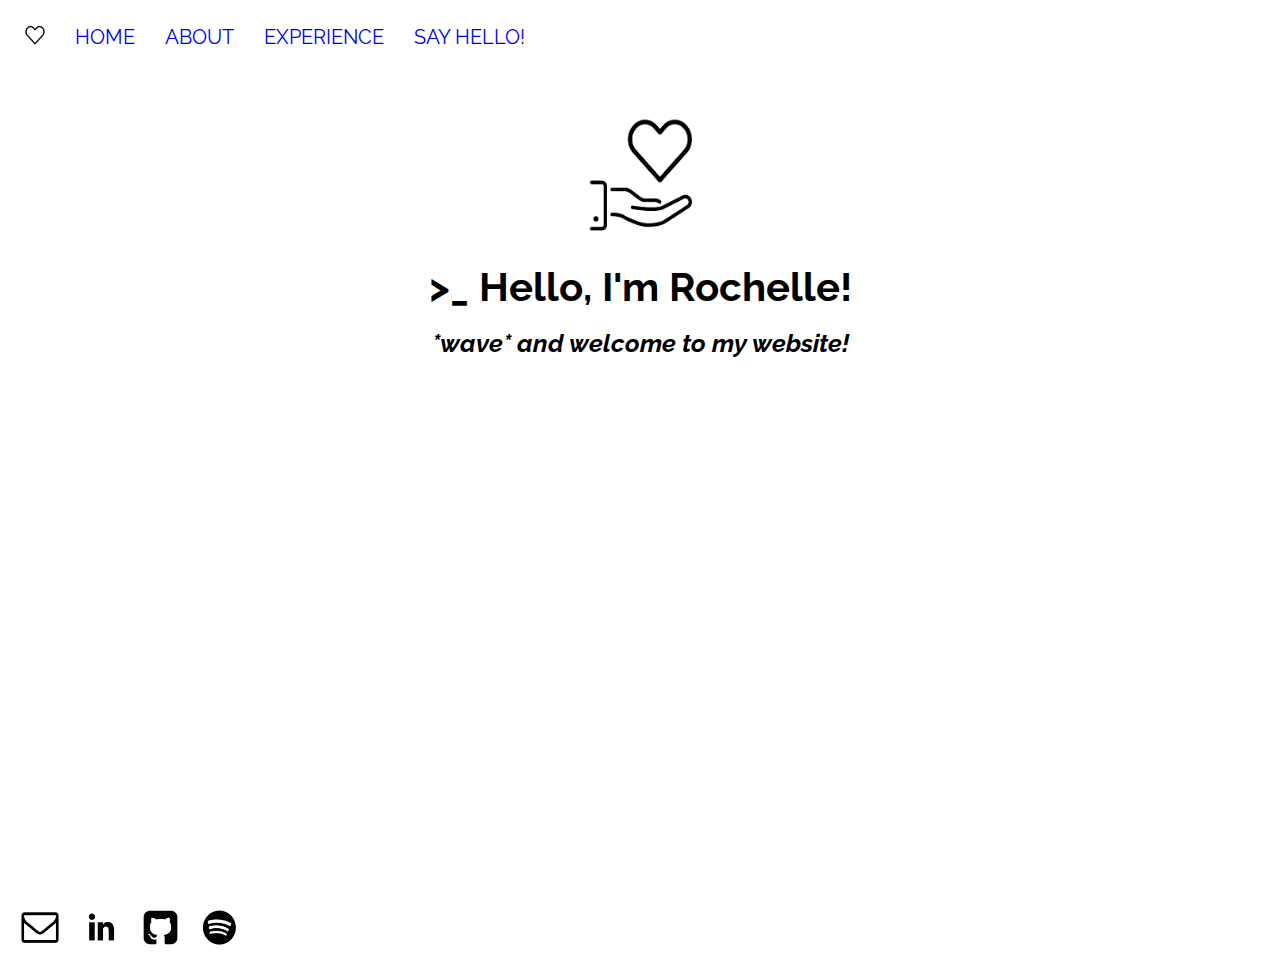
<file: index.html>
<!DOCTYPE html>
<html>
  <head>
    <script src="https://ajax.googleapis.com/ajax/libs/jquery/3.2.1/jquery.min.js"></script>
    <!--<script src="reroute.js"></script>-->
    <link href="https://fonts.googleapis.com/css?family=Raleway" rel="stylesheet">
    <link href="https://fonts.googleapis.com/css?family=Open+Sans" rel="stylesheet">
    <link rel="stylesheet" type="text/css" href="style.css">
    
    <title>Rochelle Manongdo</title>
    <link rel="shortcut icon" href="/Images/heart_shape.png" type="image/png">

<!--     <script>
      $(document).ready(function(){
        var height = $(window).height(); 
        $('#contact_buttons > li').css({ padding-top: height });
      });
    </script> -->
  </head>
  
  <body>
    <div id="container">
      <div id="main_heart">
        <img src="/Images/heart_shape.png" style="width:20px;height:20px;"></li>
      </div>
      <div id="navigation">
        <li style="list-style-type: none;"><a href="index.html" style="text-decoration: none;">HOME</a></li>
        <li style="list-style-type: none;"><a href="about.html" style="text-decoration: none;">ABOUT</a></li>
        <li style="list-style-type: none;"><a href="experience.html" style="text-decoration: none;">EXPERIENCE</a></li>
        <li style="list-style-type: none;"><a href="contact.html" style="text-decoration: none;">SAY HELLO!</a></li>
      </div>

      <div id="heart_with_hand_pic">
        <div align="center"><img src="/Images/hand_with_heart.png" style="width:128px;height:128px;"></div>
      </div>
      <div id="title">
        <span> >_ Hello, I'm Rochelle!</span>
      </div>
      <div id="title_sub">
        <span>*wave* and welcome to my website!</span>
      </div>
    </div>  

    <!---<div class="clearfooter"></div>-->

    <div id="footer">
      <div id="contact_buttons">
        <li style="list-style-type: none;"><a href="mailto:rmanongd@ucsd.edu" target="_blank"><img src="/Images/envelope_button.png" style="width:40px;height:35px;"></a></li>
        <li style="list-style-type: none;"><a href="https://www.linkedin.com/in/rmanongdo/" target="_blank"><img src="/Images/linkedin_button.png" style="width:35px;height:35px;"></a></li>
        <li style="list-style-type: none;"><a href="https://github.com/rowshell" target="_blank"><img src="/Images/github_button.png" style="width:35px;height:35px;"></a></li>
        <li style="list-style-type: none;"><a href="https://open.spotify.com/user/1287228723" target="_blank"><img src="/Images/spotify_button.png" style="width:35px;height:35px;"></a></li>
      </div>
    </div>
  </body>
</html>
</file>
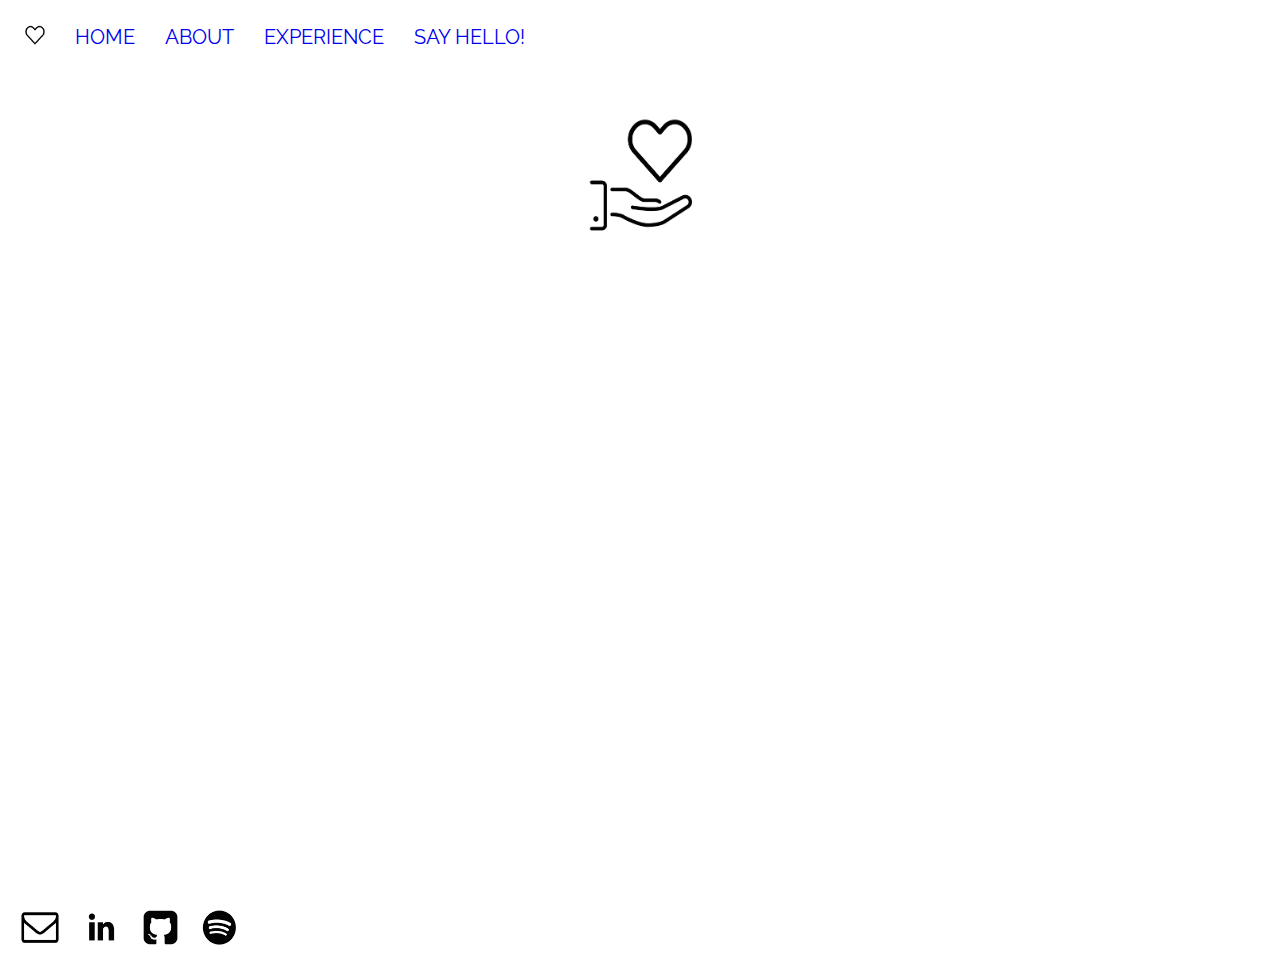
<file: contact.html>
<!DOCTYPE html>
<html>
  <head>
    <script src="https://ajax.googleapis.com/ajax/libs/jquery/3.2.1/jquery.min.js"></script>
    <!--<script src="reroute.js"></script>-->
    <link href="https://fonts.googleapis.com/css?family=Raleway" rel="stylesheet">
    <link href="https://fonts.googleapis.com/css?family=Open+Sans" rel="stylesheet">
    <link rel="stylesheet" type="text/css" href="style.css">
    
    <title>Rochelle Manongdo</title>
    <link rel="shortcut icon" href="/Images/heart_shape.png" type="image/png">

<!--     <script>
      $(document).ready(function(){
        var height = $(window).height(); 
        $('#contact_buttons > li').css({ padding-top: height });
      });
    </script> -->
  </head>
  
  <body>
    <div id="container">
      <div id="main_heart">
        <img src="/Images/heart_shape.png" style="width:20px;height:20px;"></li>
      </div>
      <div id="navigation">
        <li style="list-style-type: none;"><a href="index.html" style="text-decoration: none;">HOME</a></li>
        <li style="list-style-type: none;"><a href="about.html" style="text-decoration: none;">ABOUT</a></li>
        <li style="list-style-type: none;"><a href="experience.html" style="text-decoration: none;">EXPERIENCE</a></li>
        <li style="list-style-type: none;"><a href="contact.html" style="text-decoration: none;">SAY HELLO!</a></li>
      </div>

      <div id="heart_with_hand_pic">
        <div align="center"><img src="/Images/hand_with_heart.png" style="width:128px;height:128px;"></div>
      </div>
    </div>  

    <!---<div class="clearfooter"></div>-->

    <div id="footer">
      <div id="contact_buttons">
        <li style="list-style-type: none;"><a href="mailto:rmanongd@ucsd.edu" target="_blank"><img src="/Images/envelope_button.png" style="width:40px;height:35px;"></a></li>
        <li style="list-style-type: none;"><a href="https://www.linkedin.com/in/rmanongdo/" target="_blank"><img src="/Images/linkedin_button.png" style="width:35px;height:35px;"></a></li>
        <li style="list-style-type: none;"><a href="https://github.com/rowshell" target="_blank"><img src="/Images/github_button.png" style="width:35px;height:35px;"></a></li>
        <li style="list-style-type: none;"><a href="https://open.spotify.com/user/1287228723" target="_blank"><img src="/Images/spotify_button.png" style="width:35px;height:35px;"></a></li>
      </div>
    </div>
  </body>
</html>
</file>
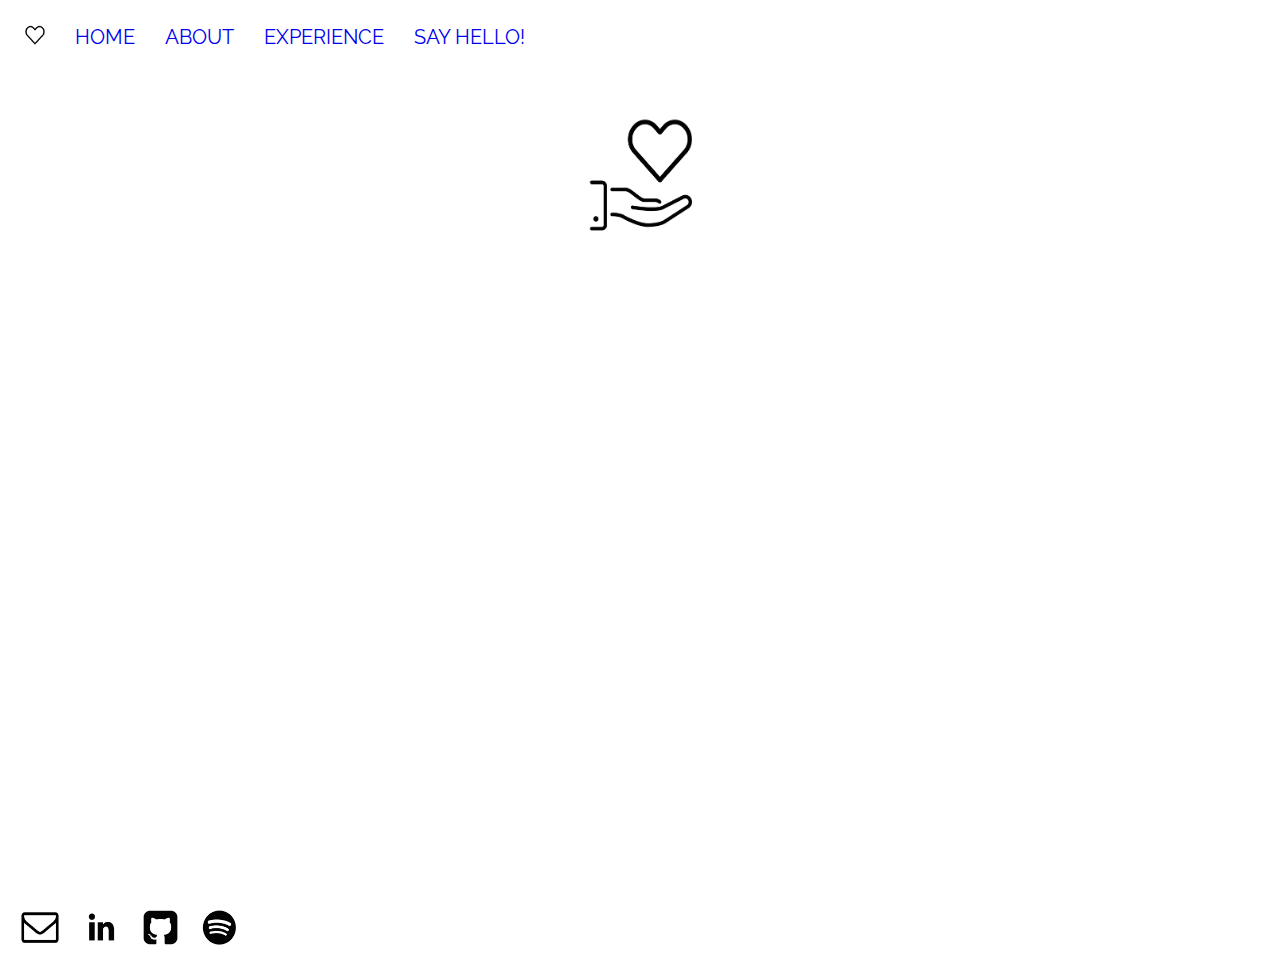
<file: experience.html>
<!DOCTYPE html>
<html>
  <head>
    <script src="https://ajax.googleapis.com/ajax/libs/jquery/3.2.1/jquery.min.js"></script>
    <!--<script src="reroute.js"></script>-->
    <link href="https://fonts.googleapis.com/css?family=Raleway" rel="stylesheet">
    <link href="https://fonts.googleapis.com/css?family=Open+Sans" rel="stylesheet">
    <link rel="stylesheet" type="text/css" href="style.css">
    
    <title>Rochelle Manongdo</title>
    <link rel="shortcut icon" href="/Images/heart_shape.png" type="image/png">

<!--     <script>
      $(document).ready(function(){
        var height = $(window).height(); 
        $('#contact_buttons > li').css({ padding-top: height });
      });
    </script> -->
  </head>
  
  <body ng-app="appWebsite">
    <div id="container">
      <div id="main_heart">
        <img src="/Images/heart_shape.png" style="width:20px;height:20px;"></li>
      </div>
      <div id="navigation">
        <li style="list-style-type: none;"><a href="index.html" style="text-decoration: none;">HOME</a></li>
        <li style="list-style-type: none;"><a href="about.html" style="text-decoration: none;">ABOUT</a></li>
        <li style="list-style-type: none;"><a href="experience.html" style="text-decoration: none;">EXPERIENCE</a></li>
        <li style="list-style-type: none;"><a href="contact.html" style="text-decoration: none;">SAY HELLO!</a></li>
      </div>

      <div id="heart_with_hand_pic">
        <div align="center"><img src="/Images/hand_with_heart.png" style="width:128px;height:128px;"></div>
      </div>
    </div>  

    <!---<div class="clearfooter"></div>-->

    <div id="footer">
      <div id="contact_buttons">
        <li style="list-style-type: none;"><a href="mailto:rmanongd@ucsd.edu" target="_blank"><img src="/Images/envelope_button.png" style="width:40px;height:35px;"></a></li>
        <li style="list-style-type: none;"><a href="https://www.linkedin.com/in/rmanongdo/" target="_blank"><img src="/Images/linkedin_button.png" style="width:35px;height:35px;"></a></li>
        <li style="list-style-type: none;"><a href="https://github.com/rowshell" target="_blank"><img src="/Images/github_button.png" style="width:35px;height:35px;"></a></li>
        <li style="list-style-type: none;"><a href="https://open.spotify.com/user/1287228723" target="_blank"><img src="/Images/spotify_button.png" style="width:35px;height:35px;"></a></li>
      </div>
    </div>
    <div ng-view></div>
  </body>
</html>
</file>
<file: style.css>
body {
  background-color: white;
}

#navigation > li {
  display: inline;
  padding: 15px;
  font-size: 20px;
  /*width: 100%;*/
  float: left;
}

#navigation > li:hover {
  opacity: 0.6;
}

#title {
  font-size: 40px;
  text-align: center;
  font-weight: bold;
  padding-top: 15px;
}

span {
  vertical-align: middle;
  display: inline-block;
}

#title_sub {
  text-align: center;
  font-weight: bold;
  /*padding: 50px;*/
  font-size: 25px;
  font-style: italic;
  padding-top: 15px;
}

#heart_with_hand_pic {
  padding-top: calc(20% - 150px);
}

#contact_buttons {
  
}

#contact_buttons > li {
  padding: 10px;
  /*padding-top: calc(20% - 150px);*/
  display: inline;
  /*position: relative;*/
  right: 0;
  bottom: 5px;
  left: 0;
}

#contact_buttons > li:hover {
  opacity: 0.6;
}

#main_heart {
  float: left;
  padding: 15px;
}

#container {
  min-height: 100%;
  /*margin-bottom: -330px;*/
  position: relative;
}

#footer {
  /*height: 330px;*/
  position: absolute;
}

/*.clearfooter {
  height: 330px;
  clear: both;
}*/

#about_me_section {
  float: left;
}

* {
  font-family: 'Raleway', sans-serif;
}

a:visited {
  color: black;
}

a:active {
  color: black;
}

html {
  overflow-x: hidden;
  overflow-y: scroll;
}

html, body {
  height: 100%;
  margin: 0;
  padding: 5px;
}
</file>
